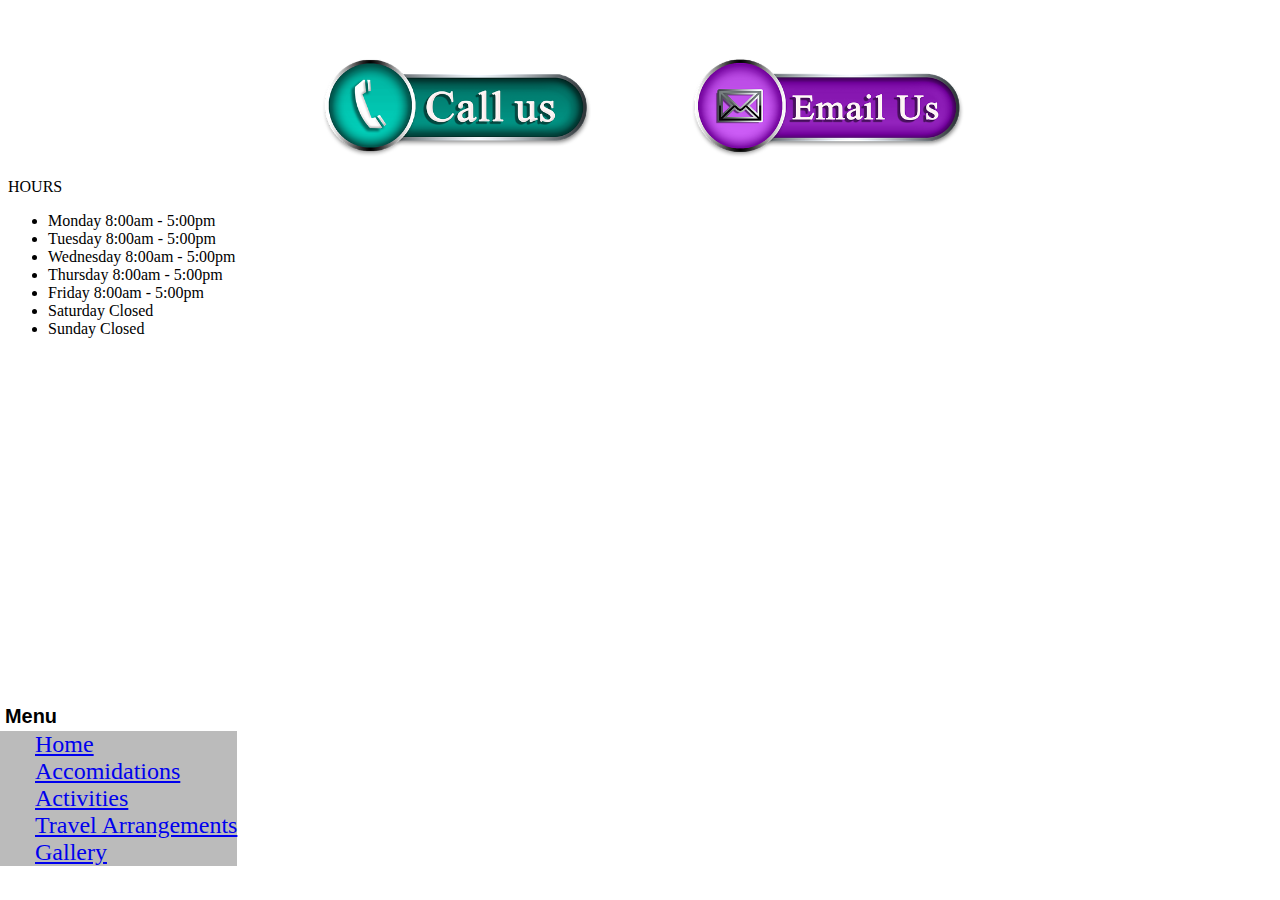
<file: contact-us.html>
<!DOCTYPE html>
<html lang="en">
<head>
    <meta charset="UTF-8">
    <meta http-equiv="X-UA-Compatible" content="IE=edge">
    <meta name="viewport" content="width=device-width, initial-scale=1.0">
    <link rel="stylesheet" href="css/styles.css">
    <title>Contact Us</title>
</head>
<body>

    <div>
        <div class="contact">
            <a href="tel:9142462824">
                <img src="images/call-us-g2d416136f_640.png" style="height: 100px;">
            </a>
            
            <a href="mailto:emilyonishi93@gmail.com">
                <img src="images/email-us-g840822e1d_640.png" style="height: 100px;">
            </a>
        </div>
        <p class="opsHrs">HOURS
            <ul>
                <li>Monday      8:00am - 5:00pm</li>
                <li>Tuesday     8:00am - 5:00pm</li>
                <li>Wednesday   8:00am - 5:00pm</li>
                <li>Thursday    8:00am - 5:00pm</li>
                <li>Friday      8:00am - 5:00pm</li>
                <li>Saturday        Closed</li>
                <li>Sunday          Closed</li>
            </ul>
        </p>          
    </div>
    


    <div>
        <ul class="nav">
            <h5 class="menu">Menu</h5>
            <li><a href="index.html">Home</a></li>
            <li><a href="accommidations.html">Accomidations</a></li>
            <li><a href="activities.html">Activities</a></li>
            <li><a href="travel-arrangements.html">Travel Arrangements</a></li>
            <li><a href="gallery.html">Gallery</a></li>
        </ul>
    </div>
</body>
</html>
</file>
<file: css/styles.css>
.menu {
    font-family: 'Gill Sans', 'Gill Sans MT', Calibri, 'Trebuchet MS', sans-serif;
    position: absolute;
    bottom: 105px;
    left: 10px;
}

.nav {
    position: absolute;
    bottom: 10px;
    left: -5px;
    background-color: rgba(0, 0, 0, 0.267);
    font-size: 24px;
    list-style-type: none;
    text-align: left;
}

h1 {
    text-align: center;
    font-family:'Lucida Sans', 'Lucida Sans Regular', 'Lucida Grande', 'Lucida Sans Unicode', Geneva, Verdana, sans-serif;
    font-size: 64px;
    color: #ec3496;
    text-decoration: underline;
}

h4 {
    text-align: center;
}

.acoms li {
    list-style-type: none;
    padding-bottom: 20px;
    font-size: 36px;
    color: rgb(255, 230, 0);
    font-weight: 700;
}

.bgAcc {
    background-color: rgba(45, 5, 46, 0.644) ;
    height: 100%;
    width: 100%;

} 

p .opsHrs li {
    list-style-type: none;
}

.contact {
    display: flex;
    justify-content: center;
    padding-top: 50px;
}

.acts li {
    list-style-type: none;
    display: flex;
    justify-content: center;
    font-size: 48px;
    padding-bottom: 28px;
    color: #ff006a;
    font-weight: 500;
    -webkit-text-stroke: 2px black; /* width and color */
}

.titleMsg {
    
}
</file>
